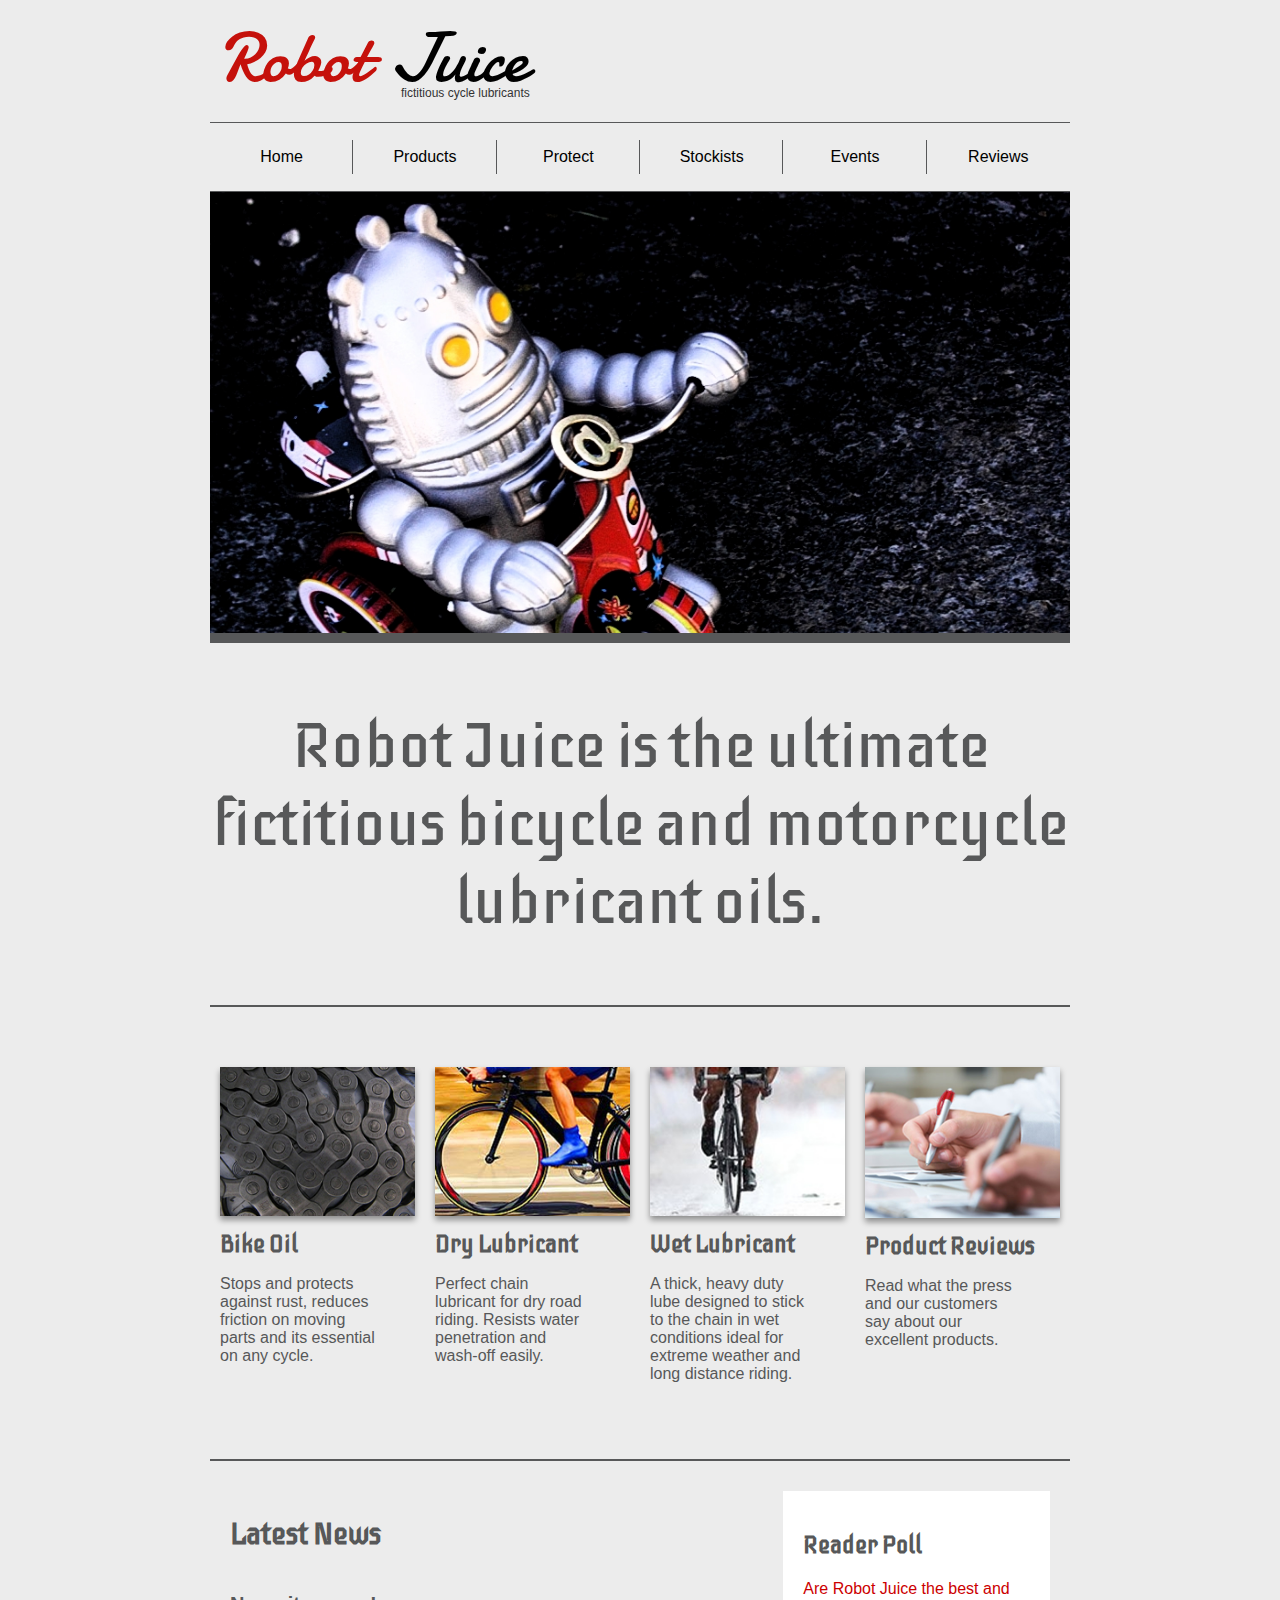
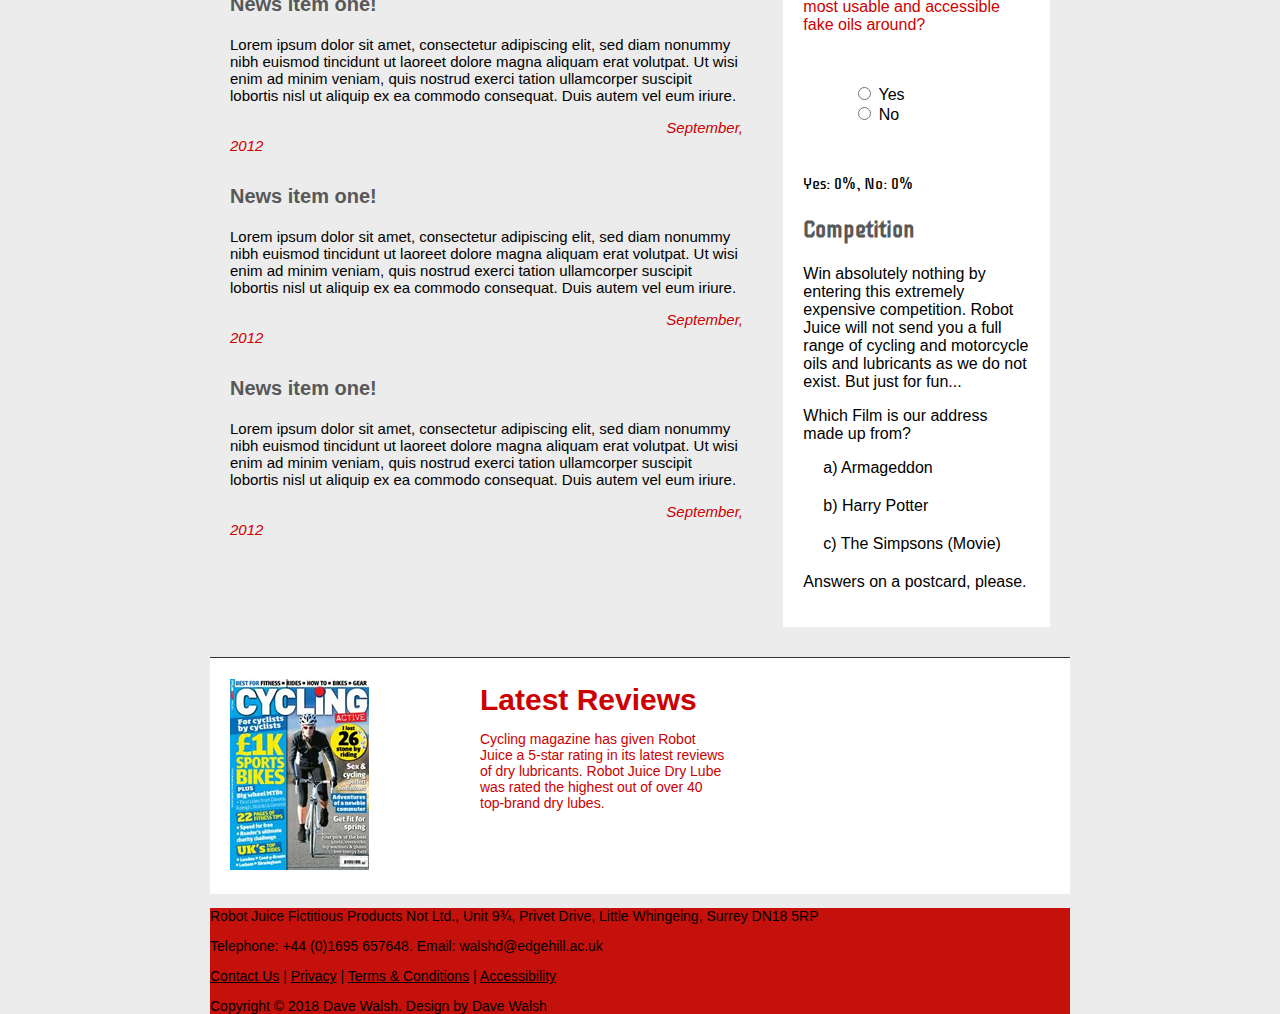
<file: website/index.html>
<!DOCTYPE html>
<html lang="en">
<head>
    <meta charset="UTF-8">
    <meta name="viewport" content="width=device-width, initial-scale=1.0">
    <title>Robot Juice</title>
    <link href="https://fonts.googleapis.com/css2?family=Damion&display=swap" rel="stylesheet">
    <link href="https://fonts.googleapis.com/css2?family=Damion&family=Iceberg&display=swap" rel="stylesheet">
    <link rel="stylesheet" href="style.css">
    <link rel="stylesheet" href="grid.css">
    <link rel="stylesheet" href="product.html">
</head>
<!-- ROBOT JUICE -->
<body>
    <section class="container">
        <span class="robot">Robot</span>
        <span class="juice">
            Juice
            <p class="tagline">fictitious cycle lubricants</p>
        </span>
    </section>
<!-- NAVBAR -->
    <nav class="navbar">
        <ul class="nav-list">
            <li><a href="#home">Home</a></li>
            <li><a href="product.html">Products</a></li>
            <li><a href="#protect">Protect</a></li>
            <li><a href="#stockists">Stockists</a></li>
            <li><a href="#events">Events</a></li>
            <li><a href="#reviews">Reviews</a></li>
        </ul>
    </nav>
    <!-- Banner -->
    <section class="banner">
        <img src="robot-juice-images\robotbanner.jpg" alt="Banner Image" class="banner-image">
        <p>Robot Juice is the ultimate fictitious bicycle and motorcycle lubricant oils.</p>
    </section>
<!-- Article Section -->
    <section class="grid-section">
        <article>
            <img src="robot-juice-images\bikechain-bikeoil.jpg" alt="bike chain">
            <h1>Bike Oil</h1>
            <p>Stops and protects against rust, reduces friction on moving parts and its essential on any cycle.</p>
        </article>
        <article>
            <img src="robot-juice-images\cycleside-drylubrication.jpg" alt="bicycle">
            <h1>Dry Lubricant</h1>
            <p>Perfect chain lubricant for dry road riding. Resists water penetration and wash-off easily.</p>
        </article>
        <article>
            <img src="robot-juice-images\frontcycle-wetlubrication.jpg" alt="biycycle 2">
            <h1>Wet Lubricant</h1>
            <p>A thick, heavy duty lube designed to stick to the chain in wet conditions ideal for extreme weather and long distance riding.</p>
        </article>
        <article>
            <img src="robot-juice-images\productreviews.jpg" alt="Reviews">
            <h1>Product Reviews</h1>
            <p>Read what the press and our customers say about our excellent products.</p>
        </article>
    </section>
<!-- Poll and news Section -->
    <section class="news-and-poll">
        <section class="news-section">
            <h2>Latest News</h2>
            <article class="news-item">
                <h3>News item one!</h3>
                <p>Lorem ipsum dolor sit amet, consectetur adipiscing elit, sed diam nonummy nibh euismod tincidunt ut laoreet dolore magna aliquam erat volutpat. Ut wisi enim ad minim veniam, quis nostrud exerci tation ullamcorper suscipit lobortis nisl ut aliquip ex ea commodo consequat. Duis autem vel eum iriure.</p>
                <time datetime="2012-09">September, 2012</time>
            </article>
            <article class="news-item">
                <h3>News item one!</h3>
                <p>Lorem ipsum dolor sit amet, consectetur adipiscing elit, sed diam nonummy nibh euismod tincidunt ut laoreet dolore magna aliquam erat volutpat. Ut wisi enim ad minim veniam, quis nostrud exerci tation ullamcorper suscipit lobortis nisl ut aliquip ex ea commodo consequat. Duis autem vel eum iriure.</p>
                <time datetime="2012-09">September, 2012</time>
            </article>
            <article class="news-item">
                <h3>News item one!</h3>
                <p>Lorem ipsum dolor sit amet, consectetur adipiscing elit, sed diam nonummy nibh euismod tincidunt ut laoreet dolore magna aliquam erat volutpat. Ut wisi enim ad minim veniam, quis nostrud exerci tation ullamcorper suscipit lobortis nisl ut aliquip ex ea commodo consequat. Duis autem vel eum iriure.</p>
                <time datetime="2012-09">September, 2012</time>
            </article>
        </section>
<!-- Poll section -->
        <section class="poll-section">
            <h2>Reader Poll</h2>
            <p>Are Robot Juice the best and most usable and accessible fake oils around?</p>
            <form id="pollForm">
                <label><input type="radio" name="poll" value="yes"> Yes</label><br>
                <label><input type="radio" name="poll" value="no"> No</label>
            </form>
            <p id="pollResults">Yes: 0%, No: 0%</p> <!-- This will display the results -->
            <h3>Competition</h3>
            <p>Win absolutely nothing by entering this extremely expensive competition. Robot Juice will not send you a full range of cycling and motorcycle oils and lubricants as we do not exist. But just for fun...</p>
            <p>Which Film is our address made up from?</p>
            <ul>
                <li>a) Armageddon</li>
                <li>b) Harry Potter</li>
                <li>c) The Simpsons (Movie)</li>
            </ul>
            <p>Answers on a postcard, please.</p>
        </section>
<!-- Script for the poll -->
        <script>
            document.addEventListener("DOMContentLoaded", function () {
                let totalVotes = 0;
                let yesVotes = 0;
                let noVotes = 0;
        
                document.getElementById("pollForm").addEventListener("change", function (event) {
                    if (event.target.name === "poll") {
                        totalVotes++;
                        if (event.target.value === "yes") {
                            yesVotes++;
                        } else if (event.target.value === "no") {
                            noVotes++;
                        }
        
                        //Calculate percentages
                        const yesPercentage = ((yesVotes / totalVotes) * 100).toFixed(1);
                        const noPercentage = ((noVotes / totalVotes) * 100).toFixed(1);
        
                        //Update the poll results
                        document.getElementById("pollResults").textContent = `Yes: ${yesPercentage}%, No: ${noPercentage}%`;
                    }
                });
            });
        </script>
    </section>


<!-- Footer -->
<footer class="footer-top">
    <section class="reviews-img">
        <article>
            <img src="robot-juice-images\cyclemagazine.jpg" alt="Cycling Magazine">
        </article>
    </section> 
    
    <section class="reviews">
        <article>
            <h2>Latest Reviews</h2>
            <p>
                Cycling magazine has given Robot Juice a 5-star rating in its latest reviews of dry lubricants. 
                Robot Juice Dry Lube was rated the highest out of over 40 top-brand dry lubes.
            </p>
        </article>
    </section> 
    
    <section class="links">
        <article>
            <h2>Links</h2>
            <ul>
                <li><a href="https://www.edgehill.ac.uk">Edge Hill University</a></li>
                <li><a href="https://twitter.com/walsh_d">Dave Walsh - Twitter</a></li>
                <li><a href="https://learningedge.edgehill.ac.uk/ultra/courses/_318894_1/outline">CIS1110 - Web Design and Development Module</a></li>
            </ul>
        </article>
    </section>
</footer>

</section>
<!-- Footer -->
<footer class="footer-bottom">
<section class="footer-info">
    <p>Robot Juice Fictitious Products Not Ltd., Unit 9¾, Privet Drive, Little Whingeing, Surrey DN18 5RP</p>

    <p>Telephone: +44 (0)1695 657648. Email: walshd@edgehill.ac.uk</p>

    <p><a href="#">Contact Us</a> | <a href="#">Privacy</a> | <a href="#">Terms & Conditions</a> | <a href="#">Accessibility</a></p>

    <p>Copyright © 2018 Dave Walsh. Design by Dave Walsh</p>
</section>
</footer>
</body>
</html>
</file>
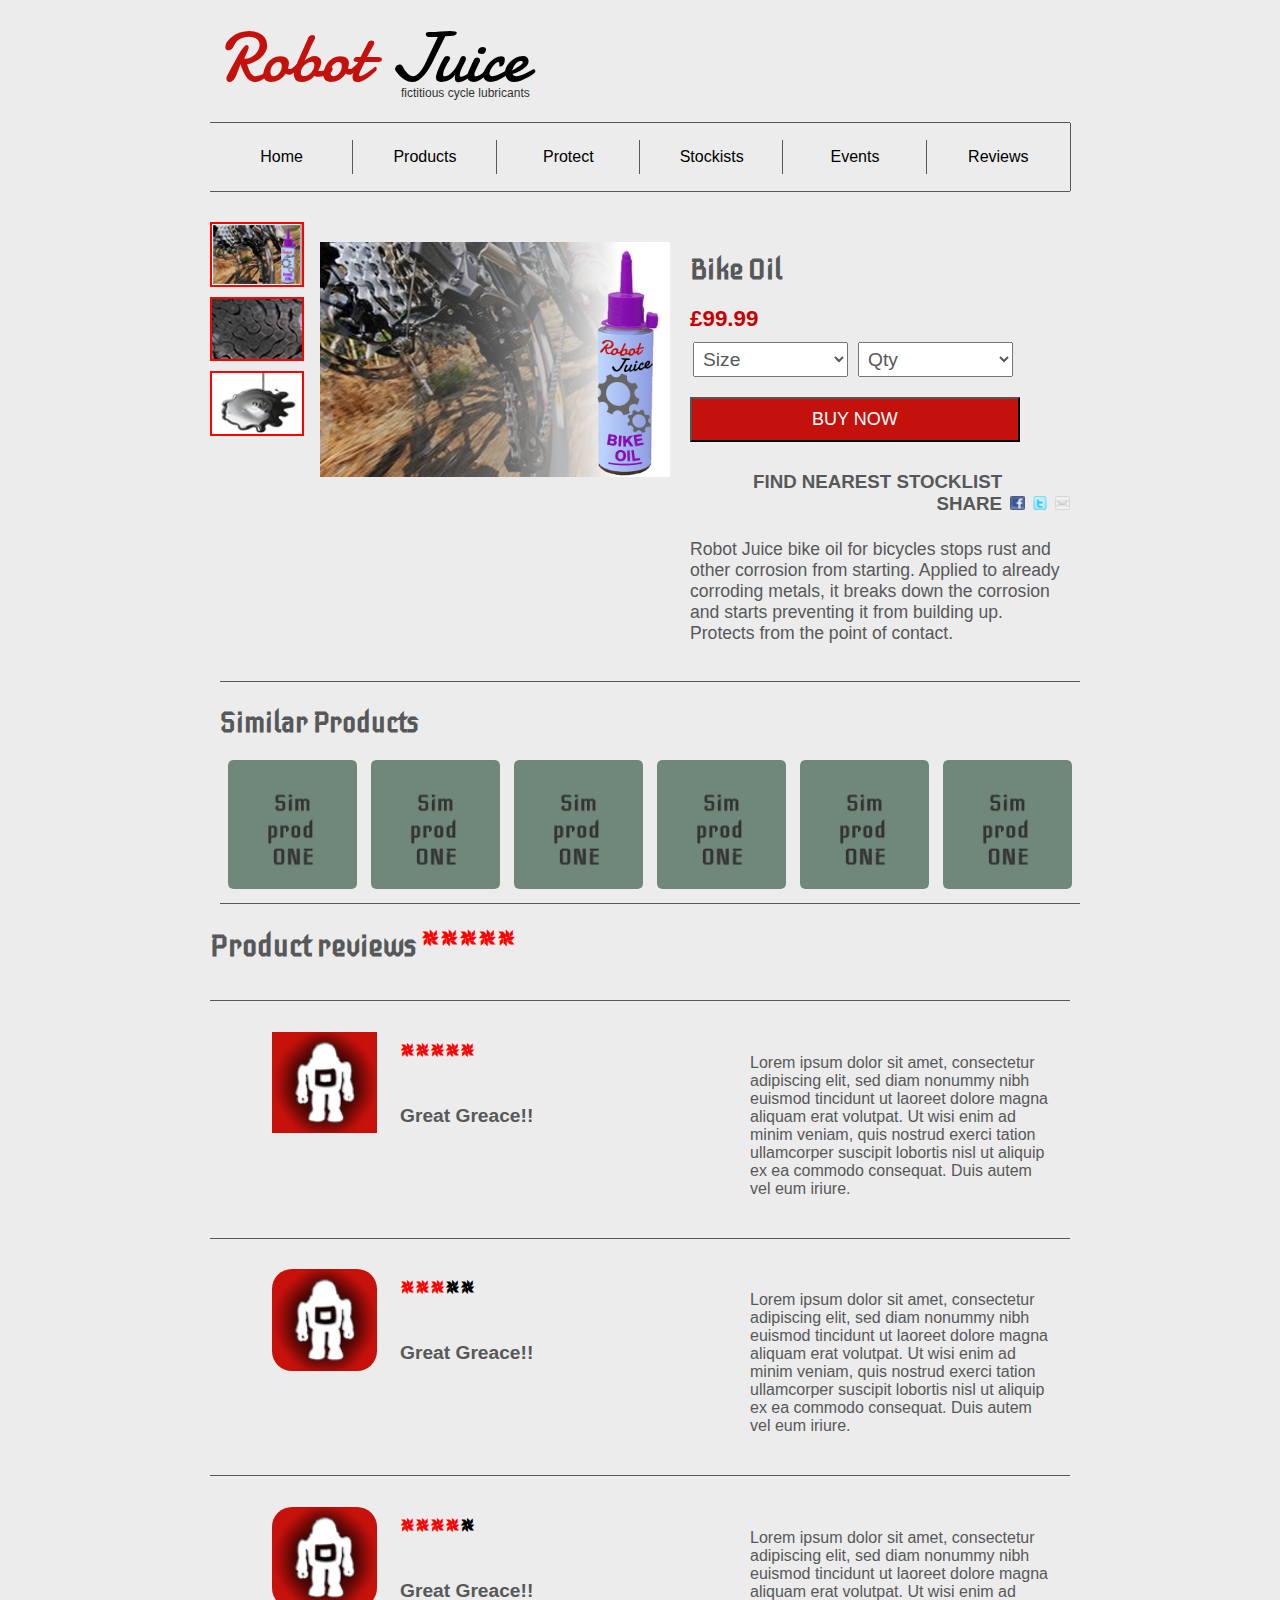
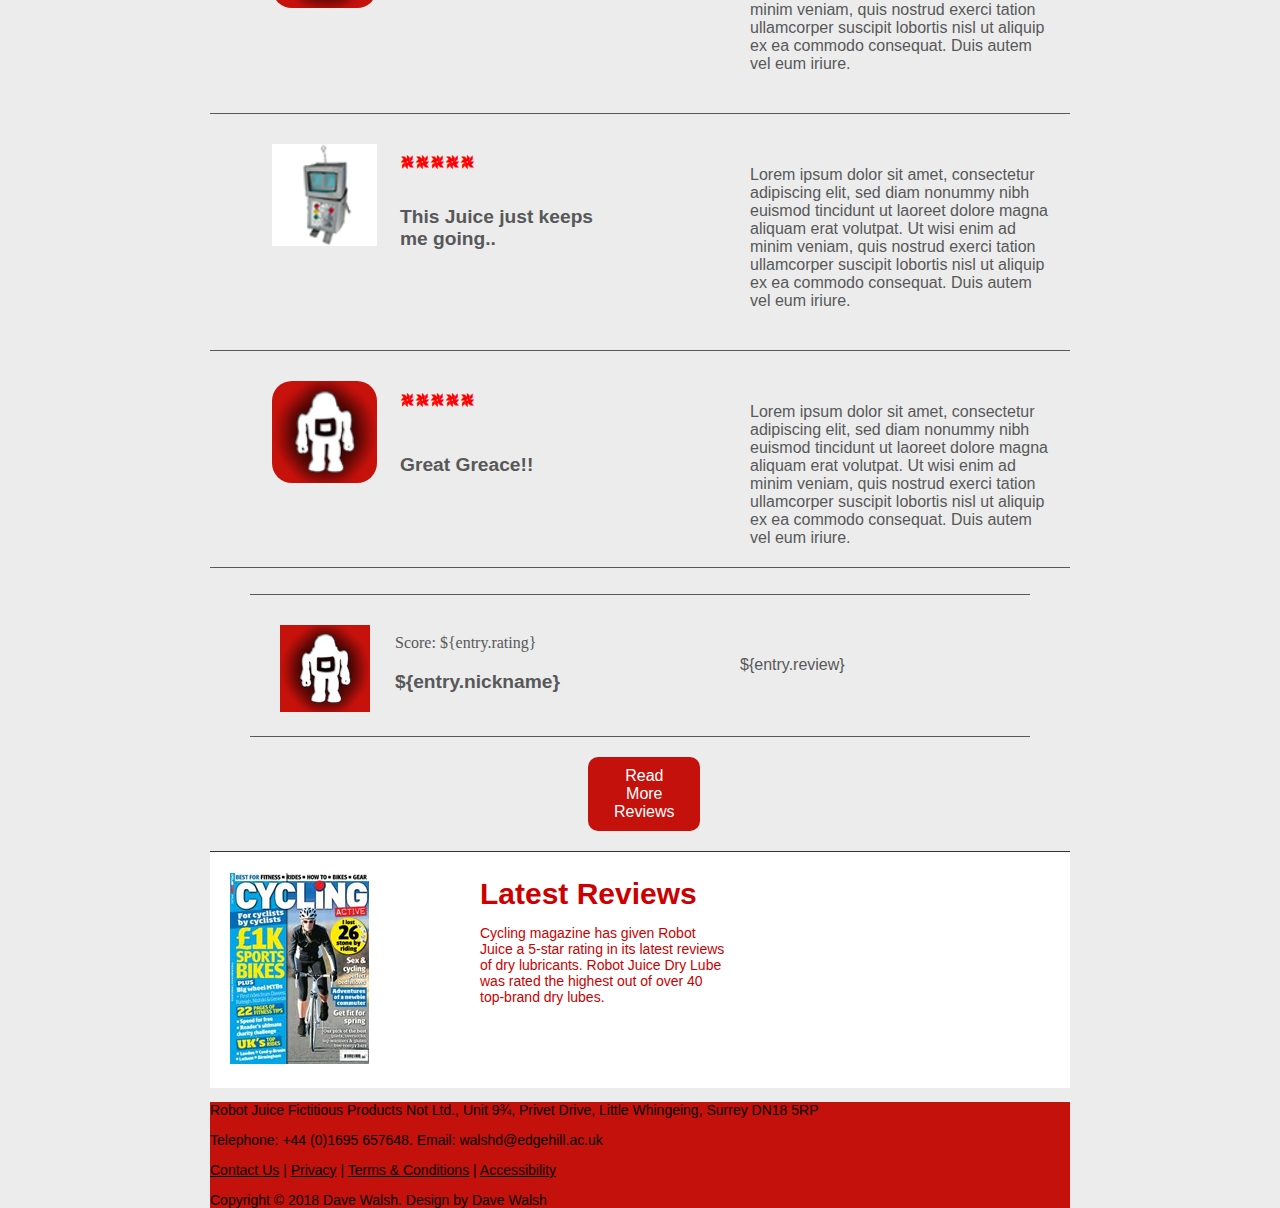
<file: website/product.html>
<!DOCTYPE html>
<html lang="en">
<head>
    <meta charset="UTF-8">
    <meta name="viewport" content="width=device-width, initial-scale=1.0">
    <title>Robot Juice - Product Page</title>
    <link href="https://fonts.googleapis.com/css2?family=Damion&display=swap" rel="stylesheet">
    <link href="https://fonts.googleapis.com/css2?family=Damion&family=Iceberg&display=swap" rel="stylesheet">
    <link rel="stylesheet" href="style.css">
    <link rel="stylesheet" href="grid.css">
    <link rel="stylesheet" href="index.html">
</head>
<!-- ROBOT JUICE -->
<body class="page-different">
    <section class="container">
        <span class="robot">Robot</span>
        <span class="juice">
            Juice
            <p class="tagline">fictitious cycle lubricants</p>
        </span>
    </section>
<!-- Navigation Bar -->
    <nav class="navbar">
        <ul class="nav-list">
            <li><a href="index.html">Home</a></li>
            <li><a href="#products">Products</a></li>
            <li><a href="#protect">Protect</a></li>
            <li><a href="#stockists">Stockists</a></li>
            <li><a href="#events">Events</a></li>
            <li><a href="#reviews">Reviews</a></li>
        </ul>
    </nav>

    <!-- Main image column -->
    <section class="product-container">
        <section class="image-column">
            <img src="robot-juice-images/prod-thumb1.jpg" alt="Thumbnail 1">
            <img src="robot-juice-images/prod-thumb2.jpg" alt="Thumbnail 2">
            <img src="robot-juice-images/prod-thumb3.jpg" alt="Thumbnail 3">
        </section>
        <figure class="main-image-column">
            <img src="robot-juice-images/robotjuicebikeoil.jpg" alt="Main Product" class="main-image">
        </figure>
        
                <!-- Drop down boxs -->
        <article class="product-info">
            <h1>Bike Oil</h1>
            <h2><strong>&pound;99.99</strong></h2>
            <select id="size" class="dropdown">
                <option value="" disabled selected>Size</option>
                <option value="small">Small</option>
                <option value="medium">Medium</option>
                <option value="large">Large</option>
            </select>
            
                <!-- Drop down boxs -->
            <select id="quantity" class="dropdown">
                <option value="" disabled selected>Qty</option>
                <option value="1">1</option>
                <option value="2">2</option>
                <option value="3">3</option>
                <option value="4">4</option>
                <option value="5">5</option>
                <option value="10">10</option>
                <option value="20">20</option>
            </select>
            <button>BUY NOW</button>
                                <!--Social media images-->
            <section class="social-media">
                <article>
                    <h3>FIND NEAREST STOCKLIST <span class="share-text">SHARE</span></h3>
                    <img src="robot-juice-images/facebook.jpg" alt="facebook" class="social-icon">
                    <img src="robot-juice-images/twitter.jpg" alt="twitter" class="social-icon">
                    <img src="robot-juice-images/email.jpg" alt="email" class="social-icon">
                </article>
            </section>
            <p>Robot Juice bike oil for bicycles stops rust and other corrosion from starting. Applied to already corroding metals, it breaks down the corrosion and starts preventing it from building up. Protects from the point of contact.</p>
        </article>
    </section>
                    <!--Similar products-->
    <section class="similar-products">
        <h2>Similar Products</h2>
        <img src="robot-juice-images\simprod.jpg" alt="Product 1">
        <img src="robot-juice-images\simprod.jpg" alt="Product 2">
        <img src="robot-juice-images\simprod.jpg" alt="Product 3">
        <img src="robot-juice-images\simprod.jpg" alt="Product 4">
        <img src="robot-juice-images\simprod.jpg" alt="Product 5">
        <img src="robot-juice-images\simprod.jpg" alt="Product 6">
    </section>

    <!-- Stars -->
    <section class="prod-review">
        <h2>Product reviews <span class="stars">*****</span></h2>
    </section>
    <!-- Review section -->
    <section class="product-review">
        <figure class="review-row">
            <img src="robot-juice-images/reviewicon1.jpg" alt="Review 1">
            <h2><span class="stars">*****</span></h2>
            <h3>Great Greace!!</h3>
            <p></p>
            <figcaption>Lorem ipsum dolor sit amet, consectetur adipiscing elit, sed diam nonummy nibh euismod tincidunt ut laoreet dolore magna aliquam erat volutpat. Ut wisi enim ad minim veniam, quis nostrud exerci tation ullamcorper suscipit lobortis nisl ut aliquip ex ea commodo consequat. Duis autem vel eum iriure.</figcaption>
        </figure>
        <figure class="review-row">
            <img src="robot-juice-images/reviewicon1.jpg" alt="Review 2">
            <h2><span class="stars">***</span>**</h2>
            <h3>Great Greace!!</h3>
            <figcaption>Lorem ipsum dolor sit amet, consectetur adipiscing elit, sed diam nonummy nibh euismod tincidunt ut laoreet dolore magna aliquam erat volutpat. Ut wisi enim ad minim veniam, quis nostrud exerci tation ullamcorper suscipit lobortis nisl ut aliquip ex ea commodo consequat. Duis autem vel eum iriure.</figcaption>
        </figure>
        <figure class="review-row">
            <img src="robot-juice-images/reviewicon1.jpg" alt="Review 3">
            <h2><span class="stars">****</span>*</h2>
            <h3>Great Greace!!</h3>
            <p></p>
            <figcaption>Lorem ipsum dolor sit amet, consectetur adipiscing elit, sed diam nonummy nibh euismod tincidunt ut laoreet dolore magna aliquam erat volutpat. Ut wisi enim ad minim veniam, quis nostrud exerci tation ullamcorper suscipit lobortis nisl ut aliquip ex ea commodo consequat. Duis autem vel eum iriure.</figcaption>
        </figure>
        <figure class="review-row">
            <img src="robot-juice-images/reviewicon2.jpg" alt="Review 4">
            <h2><span class="stars">*****</span></h2>
            <h3>This Juice just keeps me going..</h3>
            <p></p>
            <figcaption>Lorem ipsum dolor sit amet, consectetur adipiscing elit, sed diam nonummy nibh euismod tincidunt ut laoreet dolore magna aliquam erat volutpat. Ut wisi enim ad minim veniam, quis nostrud exerci tation ullamcorper suscipit lobortis nisl ut aliquip ex ea commodo consequat. Duis autem vel eum iriure.</figcaption>
        </figure>
        <figure class="review-row">
            <img src="robot-juice-images/reviewicon1.jpg" alt="Review 5">
            <h2><span class="stars">*****</span></h2>
            <h3>Great Greace!!</h3>
            <p></p>
            <figcaption>Lorem ipsum dolor sit amet, consectetur adipiscing elit, sed diam nonummy nibh euismod tincidunt ut laoreet dolore magna aliquam erat volutpat. Ut wisi enim ad minim veniam, quis nostrud exerci tation ullamcorper suscipit lobortis nisl ut aliquip ex ea commodo consequat. Duis autem vel eum iriure.</figcaption>
        </figure>
    </section>

    <figure class="user-review">
        <!-- Reviewer Image -->
        <figcaption class="reviewer-image-container">
            <img src="robot-juice-images/reviewicon1.jpg" alt="Reviewer image" class="reviewer-image">
        </figcaption>
    
        <!-- Reviewer Nickname and Rating -->
        <figcaption class="reviewer-nickname-container">
            <p class="reviewer-rating">Score: ${entry.rating}</p>
            <h3 class="reviewer-nickname">${entry.nickname}</h3>
        </figcaption>

        <figcaption class="empty-space-container">
        </figcaption>
        <!-- Reviewer Review -->
        <figcaption class="reviewer-text-container">
            <p class="reviewer-text">${entry.review}</p>
        </figcaption>
    </figure>
       <!-- Button -->
    <button class="read-more-btn">Read More Reviews</button>
    <!-- Script for reviews -->
<script src="reviews.js"></script>
<!-- Footer -->
<footer class="footer-top">
    <section class="reviews-img">
        <article>
            <img src="robot-juice-images\cyclemagazine.jpg" alt="Cycling Magazine">
        </article>
    </section> 
    
    <section class="reviews">
        <article>
            <h2>Latest Reviews</h2>
            <p>
                Cycling magazine has given Robot Juice a 5-star rating in its latest reviews of dry lubricants. 
                Robot Juice Dry Lube was rated the highest out of over 40 top-brand dry lubes.
            </p>
        </article>
    </section> 
    
    <section class="links">
        <article>
            <h2>Links</h2>
            <ul>
                <li><a href="https://www.edgehill.ac.uk">Edge Hill University</a></li>
                <li><a href="https://twitter.com/walsh_d">Dave Walsh - Twitter</a></li>
                <li><a href="https://learningedge.edgehill.ac.uk/ultra/courses/_318894_1/outline">CIS1110 - Web Design and Development Module</a></li>
            </ul>
        </article>
    </section>
</footer>

</section>
<!-- Footer -->
<footer class="footer-bottom">
<section class="footer-info">
    <p>Robot Juice Fictitious Products Not Ltd., Unit 9¾, Privet Drive, Little Whingeing, Surrey DN18 5RP</p>

    <p>Telephone: +44 (0)1695 657648. Email: walshd@edgehill.ac.uk</p>

    <p><a href="#">Contact Us</a> | <a href="#">Privacy</a> | <a href="#">Terms & Conditions</a> | <a href="#">Accessibility</a></p>

    <p>Copyright © 2018 Dave Walsh. Design by Dave Walsh</p>
</section>
</footer>
</body>
</html>
</file>
<file: website/style.css>
.news-item time,
.product-info h2,
.poll-section > p:first-of-type,
.footer-top h2,
.footer-top p,
.footer-top ul li a,
.footer-bottom a {
    color: #c00;
}
.footer-top ul li a:hover,
.footer-bottom a:hover {
    text-decoration: none;
}
.reviewer-text-container,
.reviewer-nickname-container,
.review-row figcaption,
.review-row h3,
.prod-review,
.similar-products h2,
.social-media article h3,
.dropdown,
.product-info p,
.product-info h1,
.banner p,
.grid-section h1,
.grid-section p,
.news-section h2,
.news-item h3,
.poll-section h3,
.poll-section > h2:first-of-type
{
    color: #575859;
}

/* Hover effect on links */
.nav-list a:hover {
    background-color: #C5110B; /* Change background colour to red on hover */
    color: white; /* Change text colour to white when hovering */
}

.product-info button:hover {
    background-color: darkred; /* Darker red on hover for emphasis */
}

.read-more-btn:hover {
    background-color: darkred; /* Darker red when hovered */
}

/* Colours */
.read-more-btn { 
    background-color: #C5110B; /* Red background for the button */
    color: white; /* White text for the button */ 
    border: none; /* Removes default button border */
    border-radius: 10px;
    cursor: pointer; /* Cursor turns to pointer on hover */
    transition: background-color 0.3s; /* Smooth transition for hover effect */
}

.product-info button{
    background-color: #C5110B;
    color: rgb(255, 255, 255);
    cursor: pointer; /* Changes the cursor to pointer for interactivity */
    transition: background-color 0.3s; /* Smooth colour transition effect */
}

.banner-image {
    border-bottom: 8px solid #575859;
}

.footer-bottom{
    background-color: #C5110B;
}

.footer-top{
    background-color: white ;
}

.stars {
    color: red; /* Makes the stars red */
  }

/* Font families*/
.reviewer-text-container,
.reviewer-nickname,
.footer-bottom,
.news-item p,
.news-item h3,
.poll-section p,
.grid-section article p,
.news-item p,
.news-item h3,
.product-info h2,
.product-info p,
.product-info button,
.social-media article h3,
.review-row figcaption,
.review-row h3,
.read-more-btn,
.footer,
.footer-top h2,
.footer-top p,
.news-and-poll 
{
    font-family: Arial, sans-serif;
}
#pollResults,
.grid-section article h1,
.banner p,
.product-info h1,
.prod-review,
.similar-products h2,
.review-row h2,
.news-section h2,
.poll-section h2,
.poll-section h3 
{
    font-family: 'iceberg', cursive;
}

/* Link styles */
.nav-list a {
    text-decoration: none;
}

.footer-bottom a {
    text-decoration: underline; /* Underline the links */
}

.footer-bottom a {
    color: black; /* Set links to black */
    text-decoration: underline; /* Underline the links */
}

.footer-top ul {
    text-decoration: underline; /* Add underline to links */
}

.footer-bottom a:hover {
    text-decoration: none; /* Remove underline on hover */
}

.footer-top ul{
    list-style: none;
}

@media (min-width: 768px) {
.robot {
    color: #C5110B; /* Red colour for text */
    font-family: 'Damion', sans-serif;
    font-size: 70px;
}
.juice {
    font-family: 'Damion', sans-serif;
    color: black;
    font-size: 70px;
}
.tagline {
    font-family: Arial, sans-serif;
    color: #333; /* Dark colour for the tagline */
    font-size: 12px;
}
.nav-list a {
    font-size: 1rem;
    color: black; /* Keep text colour black */
    font-family: Arial, sans-serif; /* Font style */
    transition: background-color 0.3s ease; /* Smooth background-colour transition on hover */
}
      .stars {
        color: red; /* Makes the stars red */
      }

/* Font sizes */
.reviewer-nickname{
    font-size: 1.2em;
}

.review-row h3{
    font-size: 1.2em;
}

.product-info button{
    font-size: 18px; /*Sets a readable font size */
}

.read-more-btn{
    font-size: 16px;
}

.review-row figcaption{
    font-size: 1em;
}

.prod-review{
    font-size: 20px;
}

.similar-products h2{
    font-size: 28px;
}

.product-info h1 {
    font-size: 1.8rem; /*Larger font size for the product name */
}

.product-info h2 {
    font-size: 1.4rem; /*Larger font size for the product name */
}

.product-info p {
    font-size: 1.1rem; /*Sets a readable font size */
}

.dropdown {
    font-size: 1.2rem;
}

.footer-top p,
.footer-top ul,
.footer-bottom {
    font-size: 14px;
}
.footer-top ul li a,
.news-item h3,
.poll-section p,
.poll-section ul li 
{
    font-size: 16px;
}
.banner p {
    font-size: clamp(2rem, 5vw, 4rem);
    text-align: center;
}
.news-item p {
    font-size: 15px;
    text-align: left;
}
.news-item time {
    font-size: 15px;
    text-align: right;
    font-style: italic;
}

.poll-section h3 {
    font-size: 22px;
}

.news-item h3 {
    font-size: 20px;
}

.footer-top h2 {
    font-size: 30px;
}
.news-section h2 {
    font-size: 30px;
    margin-bottom: 40px;
}
.grid-section article h1 {
    font-size: 1.5rem;
    margin-top: 10px;
    text-align: left;
}

.grid-section article p {
    font-size: 1.0rem;
    margin-top: 10px;
    text-align: left;
}
}

@media (max-width: 767px) {
    .robot {
        color: #C5110B; /* Red colour for text */
        font-family: 'Damion', sans-serif;
        font-size: 50px;
    }
    .juice {
        font-family: 'Damion', sans-serif;
        color: black;
        font-size: 50px;
    }
    .tagline {
        font-family: Arial, sans-serif;
        color: #575859; /*Dark colour for the tagline */
        font-size: 8px;
    }
    .nav-list a {
        font-size: 12px;
        color: black; /*Keep text colour black */
        font-family: Arial, sans-serif; /*Font style */
        transition: background-color 0.3s ease; /*Smooth background-colour transition on hover */
    }
    /* Hover effect on links */
    .nav-list a:hover {
        background-color: #C5110B; /*Change background colour to red on hover */
        color: white; /*Change text colour to white when hovering */
    }

    /* Font sizes */
    .prod-review {
        font-size: 18px;
    }

    .read-more-btn {
        font-size: 14px;
    }

    .review-row h3{
        font-size: 1rem;
}

    .review-row figcaption {
        font-size: 0.9rem;
    }

    .product-info h1 {
        font-size: 2.5rem; /* Slightly smaller font size */
    }

    .product-info h2 {
        font-size: 1.8rem; /* Adjust font size */
    }

    .product-info p {
        font-size: 1rem;
    }

    .product-info button {
        font-size: 16px;
    }

    .dropdown{
        font-size: 1rem;
    }

    .footer-top p,
    .footer-top ul,
    .footer-bottom {
        font-size: 10px;
    }
    .footer-top ul li a,
    .poll-section p,
    .poll-section ul li {
        font-size: 10px;
    }
    .banner p {
        font-size: 20px;
        text-align: center;
    }
    .news-item p {
        font-size: 15px;
        text-align: left;
    
    }
    .news-item time {
        display: block;
        font-size: 15px;
        text-align: right;
        font-style: italic;
    }
    
    .poll-section h3 {
        font-size: 22px;

    }

    .poll-section > p:first-of-type {
        font-size: 12px;
    }

    .poll-section > h2:first-of-type {
        font-size: 22px;
    }

    .poll-section p {
        font-size: 12px;
    }
    
    .news-item h3 {
        font-size: 20px;
    }

    .footer-top h2 {
        font-size: 18px;
    }
    .news-section h2 {
        font-size: 30px;
        margin-bottom: 40px;
    }
    .grid-section article h1 {
        font-size: 15px;
        margin-top: 10px;
        text-align: left;
    }
    
    .grid-section article p {
        font-size: 12px;
        margin-top: 10px;
        text-align: left;
    }
}
</file>
<file: website/grid.css>
/* Default styles (applied to all screen sizes) */
.container {
    display: grid;
    column-gap: 10px; /* Small gap between Robot and Juice */
    margin: 10px; /* Add some space from the edge of the page */
}


/* Desktop Styles */
@media (min-width: 768px) {
    body {
        margin-right: 210px;/* right margin around the entire webpage */
        margin-left: 210px; /* left margin around the entire webpage */
        height: 100vh; /* Full viewport height */
        box-sizing: border-box; /* Make sure padding and margin are included in the total width and height */
        background-color: rgb(236, 236, 236); 
    }

    .container {
        display: grid;
        grid-template-columns: 170px 170px; /*Create two columns*/
        grid-gap: 1px; /*Gap between columns*/
    }

    .robot {
        grid-column: 1; /*Place on the first column*/
    }

    .juice {
        grid-column: 2; /*Place on the second column*/
    }

    .tagline {
        margin-top: -20px; /*Space between Juice and the tagline*/
        margin-left: 10px;
    }

    .navbar {
        border-top: 1px solid #575859;
        border-bottom: 1px solid #575859;
    }
    
    .nav-list {
        display: grid;
        grid-template-columns: repeat(auto-fit, minmax(0, 1fr));
        justify-items: stretch; /*strech the containers*/
        align-items: center;
        width: 100%;
        margin: 0;
        padding: 0;
        list-style: none; /*remove the links*/
    }
    
    .nav-list li {
        position: relative; /* Ensure positioning for the pseudo-element */
    }
    
    .nav-list a {
        padding: 25px 0;
        text-align: center;
        width: 100%;
        display: block;
    }
    
    /*Add border separator between items */
    .nav-list li:not(:last-child)::after {
        content: "";
        position: absolute;
        right: 0;
        top: 25%;
        width: 1px;
        height: 50%;
        background-color: #575859;
    }

    .banner-image {
        width: 100%;
        height: auto;
        display: block;
        margin: 0 auto;
        border-bottom: 10px solid #575859;
    }
    /*banner*/
    .banner p{
        width:auto;
    }
    /*Grid section for the index page */
    .grid-section {
        display: flex;
        justify-content: space-between;
        align-items: stretch;
        border-top: 2px solid #575859;
        border-bottom: 2px solid #575859;
        padding: 60px 0;
    }

    .grid-section article {
        flex: 1;
        margin: 0 10px;
    }

    .grid-section article p{
        width: 80%;
    }

    .grid-section img {
        max-width: 100%;
        width: 400px;
        height: auto;
        box-shadow: 0 4px 6px rgba(0, 0, 0, 0.4);
    }
    /*News and poll section sizing and postioning */
    .news-and-poll {
        display: grid;
        grid-template-columns: 2fr 1fr;  /*2 columns*/
        gap: 20px;
        max-width: 2560px;
        margin: 10px 0;
        padding: 20px;
    }

    .news-section {
        padding-right: 20px;
    }

    .news-item {
        margin-bottom: 20px;
        padding-bottom: 10px;
    }

    .news-item time {
        margin-left: 85%;
    }
    /*Poll section for Index page*/
    .poll-section {
        padding: 20px;
        background-color: rgb(255, 255, 255);
    }

    .poll-section form {
        margin: 50px;
    }

    .poll-section ul {
        margin-top: 10px;
        padding-left: 20px;
        list-style-type: none;
    }

    .poll-section ul li {
        margin-bottom: 20px;
    }

    /* Footer section */
    .footer-top {
        display: grid;
        grid-template-columns: 150px 350px 800px;
        gap: 20px;
        border-top: 1px solid #333333;
    }
    
    .footer-top img {
        max-width: 100%;
        height: auto;
        grid-column: 1;
        padding: 20px;
    }
    .reviews{
        margin-left: 100px;
    }
    .footer-top h2 {
        margin-bottom: 10px;
        grid-column: 2;
    }
    
    .footer-top p {
        margin-bottom: 10px;
        grid-column: 2;
    }

    .links h2 {
        margin-left: 600px;
    }

    .links ul li {
        margin-left: 600px;
    }
    
    .footer-top ul {
        list-style-type: none;
        padding: 0;
        grid-column: 3;
    }
    
    .footer-top ul li {
        margin-bottom: 10px;
    }
    
    .footer-top ul li a {
        text-decoration: none;
    }
        /*Product Page*/
    /*Main product container styling */
    .page-different .nav-list {
        display: grid;
        grid-template-columns: repeat(auto-fit, minmax(0, 1fr));
        justify-items: stretch;
        align-items: center;
        width: 100%;
        padding: 0;
        list-style: none;
        border-right: 1px solid #575859;
    }

    .page-different .nav-list a {
        padding: 25px 0px;
        text-align: center;
        width: 100%;
        display: block;
    }
    /*Postioning for the product container*/
    .product-container {
        display: flex; /* Flexbox layout */
        align-items: flex-start; /*Align content to the top*/
        margin-bottom: 20px;
        margin-top: 30px;
    }
        
    /*Left column for thumbnails */
    .image-column {
        display: flex;
        flex-direction: column; /*Stack thumbnails vertically*/
        gap: 10px; /*Space between thumbnails */
    }
        
    /* Styling for thumbnails */
    .image-column img {
        max-width: 120px;
        width: 100%; /*fixed thumbnail width*/
        height: auto; /* Maintain aspect ratio*/
        cursor: pointer; /* Change cursor on hover*/
        border: 2px solid red; /*Add a border*/
    }
        
    /*Right column for the main image*/
    .main-image-column {
        flex: 2; /*Allow the main image column to be larger*/
        text-align: center; /*Center the main image*/
        margin: 20px;
    }
    /*Main image sizing */
    .main-image { 
        width: 100%;
        max-width: 1980px; /*width for the main image */
        height: auto; /* Maintain aspect ratio */
    }
        
    /*Product information section*/
    .product-info {
        flex: 3; /*Product info column larger */
        width: 100%;
        max-width: 380px;
    }

    /*Product header 1*/
    .product-info h1 {
        margin-top: 30px;
    }
    /*Product header 2*/
    .product-info h2 {
        margin-bottom: 10px;
    }
    /*Product paragraph*/
    .product-info p {
        margin-top: 5px; /* Adds space below each paragraph */
    }
    /*Buy now button postioning*/
    .product-info button {
        padding: 10px 120px; /*internal padding*/
        margin-top: 10px;
        margin-bottom: 10px;
    }
    /*Postioning for the dropdown box the product page*/
    .dropdown {
        width: 100%;
        max-width: 155px;
        height: auto;
        padding: 5px;
        margin: 0 3px 10px; /*margin-left, margin-right, and margin-bottom*/
    }

    /*Postioning for the social media section the product page*/
    .social-media article {
        display: flex;
        align-items: center; /* Align items vertically */
        gap: 8px; /* Add spacing between items */
    }

    /*Postioning for the header 3 the product page*/
    .social-media article h3 {
        text-align: right;
    }
    /*Social icons*/
    .social-icon {
        width: 15px; /*Set the width for icons */
        height: auto; /*Set the height for icons */
        margin-top: 20px;
    }
    /*Postioning for the section similar products the product page*/
    .similar-products {
        text-align: center;
        width: 100%;
        border-top: 1px solid #575859; /*Border on top*/
        border-bottom: 1px solid #575859; /*Border on bottom*/
        margin: 0 10px; /*Padding around the content */
    }

    /*Postioning for header 2 for similar product section on the product page*/
    .similar-products h2 {
        margin-bottom: 20px;/*Adds space below the header*/
        text-align: left;
    }

    /*Postioning and sizing for images for similar product section on the product page*/
    .similar-products img {
        margin: 0 5px; /* Space between images */
        width: 15%; /*6 images in a row */
        border-radius: 5px; /*rounded corners to the images*/
        margin-bottom: 10px;
    }

    /* Postioning and sizing for the reviews on the products page */
    .product-review {
        display: grid;
        grid-template-rows: repeat(5, 1fr); /* Five rows */
        margin:0;
        padding: 0;
    }
    /* Postioning and sizing for the reviews on the products page */
    .review-row {
        display: grid;
        grid-template-columns: 150px 220px 150px 1fr; /* Image, h3, empty space, figcaption (4 columns) */
        align-items: center;
        border-top: 1px solid #575859; /* Border on top */
        margin: 10px 0; /* Adds padding around the content */
        padding: 20px;
    }
    /*Postioning and sizing for the image products page*/
    .review-row img {
        grid-column: 1;
        width: 70%;
        max-width: 180px;
        height: auto;
        display: block;
        margin-left: 42px;
        margin-top: 10px;
    }

    .review-row:nth-of-type(2) img,
    .review-row:nth-of-type(3) img,
    .review-row:nth-of-type(5) img {
        border-radius: 20px; /*rounded borders to the 2nd, 3rd, and 5th rows' images */
    }

    /*Postioning for the header 2 products page*/
    .review-row h3 {
        grid-column: 2;
        margin-top: -80px;
        margin-left:20px;
    }
    /*Postioning for the caption products page*/
    .review-row figcaption {
        grid-column: 4;
        margin-top: -80px;
    }
    /*Postioning for the paragraphs products page*/
    .review-row p {
        grid-column: 3;
        margin: 0;
    }
    /* Postioning for header 2 on product page*/
    .review-row h2 {
        margin-bottom: 60px;
        padding: 0;
        margin-left:20px;
    }
    /* Adds border to the last row to the bottom*/
    .review-row:last-child {
        border-bottom: 1px solid #575859;
    }
    /* Read more button */
    .read-more-btn { 
        padding: 10px 25px; /*Padding inside the button*/
        margin-bottom: 20px; /*spacing below the button*/
        margin-left: 44%;
        margin-right: 43%;
    }
    /* read more reviews images sizing */
/* Styling the nickname (h3) */
.user-review {
    display: grid;
    grid-template-columns: 100px 220px 150px 1fr; /* 4 columns: Image, Name, Empty Space, Review Text */
    align-items: center;
    border-top: 1px solid #575859;
    border-bottom: 1px solid #575859;
    padding: 20px; /* Padding inside each review */
    margin-bottom: 20px; /* Adds space between each review */

}

.reviewer-image-container {
    grid-column: 1;
    width: 70%;
    max-width: 180px;
    height: auto;
    display: block;
    margin-left: 10px;
    margin-top: 10px;
}

.reviewer-nickname-container {
    grid-column: 2;
    margin-left: 25px;
}

.empty-space-container {
    grid-column: 3;
}

.reviewer-text-container{
    grid-column: 4;
}
}

/*Mobile Version Grid*/
@media (max-width: 767px) {
    /*Styling for entire page*/
    body {
        margin: 28px;
        height: 100vh;
        box-sizing: border-box;
        background-color: rgb(236, 236, 236);
    }
    /* Robot juice and tagline container */
    .container {
        grid-template-areas: "robot juice";
        grid-template-columns: 90px 100px;
        align-items: start;
        justify-content: start;
        column-gap: 30px;
    }

    .tagline {
        margin-top: -12px;
        margin-left: 10px;
    }
    /*Navbar*/
    .navbar{
        border-top:1px solid #575859;
        border-bottom:1px solid #575859;
    }
    .nav-list {
        display: grid;
        grid-template-columns: repeat(auto-fit, minmax(0, 1fr));
        justify-items: stretch;
        align-items: center;
        width: 100%;
        margin: 0;
        padding: 0;
        list-style: none;
    }
    
    .nav-list li {
        position: relative;
    }
    
    .nav-list a {
        padding: 15px 0; /*padding for mobile */
        text-align: center;
        width: 100%;
        display: block;
    }
    
    .nav-list li:not(:last-child)::before {
        content: "";
        position: absolute;
        right: 0;
        top: 25%;
        width: 1px;
        height: 50%; /*Set height*/
        background-color: #575859;
    }

    /*Banner*/
    .banner-image {
        width: 100%;
        max-width: 600px;
        display: block;
        border-bottom: 5px solid #575859;
    }

    /*Grid for 4 images section */
    .grid-section {
        display: grid;
        grid-template-columns: repeat(2, 1fr);
        gap: 15px;
        padding: 20px 10px;
        border-top: 1px solid #575859;
        border-bottom: 1px solid #575859;
    }

    .grid-section article {
        text-align: left;
        margin: 0;
    }

    .grid-section img {
        max-width: 80%;
        height: auto;
        box-shadow: 0 4px 6px rgba(0, 0, 0, 0.4);
    }
    /*News and poll section*/
    .news-and-poll {
        display: flex;
        display: block;
        flex-direction: column;
        gap: 20px;
        padding: 15px;
    }

    .news-section {
        border: none;
        padding: 0;
    }

    .news-item {
        margin-bottom: 15px;
        padding-bottom: 10px;
    }

    .poll-section {
        padding: 15px;
        background-color: rgb(255, 255, 255);
    }

    .poll-section ul {
        margin-top: 10px;
        padding-left: 15px;
        list-style-type: none;
    }

    .poll-section ul li {
        margin-bottom: 5px;
    }
    /*Footer mobiles  */

  
      .footer-top img {
          max-width: 100%;
          height: auto;
          padding-top: 20px;
          margin-left: 90px;
      }
  
        .footer-bottom p {
          text-align: center;
      }

      .footer-top h2 {
        text-align: center;
    }

    .footer-top p{
        text-align: center;
    }

    .footer-top ul{
        text-align: center;
        margin-right: 45px;
    }

    /* product page */

    .product-container {
        display: flex;
        flex-direction: column; /* Stack items vertically */
        align-items: center;
        margin: 10px;
    }
        
    .main-image-column {
        text-align: center;
        margin: 10px 0;
        order: 1; /* Ensure the main image stays on top */
    }
        
    .main-image {
        width: 100%; /* Adjust size for smaller screens */
        max-width: 500px;
        height: auto;
    }

    .image-column {
        display: flex;
        flex-direction: row; /* Display thumbnails horizontally */
        justify-content: center;
        gap: 20px; /* Space between thumbnails */
        margin-bottom: 20px;
        order: 2; /* image column comes second */
    }
        
        .image-column img {
            max-width: 100px; /* Thumbnail size */
            cursor: pointer;
            border: 1px solid red;
        }
        
        /* Product Info */
        .product-info {
            width: 100%; /* Full width for smaller screens */
            max-width: 90%; /* Maintain some margin around the content */
            margin: 10px 0;
            text-align: center; /* Center-align text for mobile */
            order: 3
        }
        
        .product-info h1 {
            margin:0;
        }

        .product-info p {
            margin: 10px 0;
        }
        
        .product-info button {
            width: 100%; /* Full-width button */
            padding: 10px;
            margin-top: 10px;
        }
        
        /* Dropdowns */
        .dropdown {
            width: 100%; /* Full width for dropdowns */
            max-width: 290px; /* Limit max width */
            margin-bottom: 10px;
            flex-direction: row;
        }
        
        /* Social Media */
        .social-media article {
            flex-direction: column; /*Stack icons vertically*/
            align-items: center;
            gap: 5px;
            text-align: center;
        }
        
        .social-media .social-icon {
            width: 20px; /* Smaller icons */
            margin: 5px;
        }
    
        /* Similar Products */
        .similar-products {
            text-align: center;
            margin: 20px 0;
            border-top:1px solid #575859;
            border-bottom:1px solid #575859;
        }
    
        .similar-products img {
            width: 30%; /* Smaller images to fit mobile screens */
            margin: 5px;
        }
    
        /* Product Reviews */
        .prod-review {
            text-align: center;
        }
    
        .product-review {
            display: flex;
            flex-direction: column; /* Stack reviews vertically */
            gap: 15px;
        }
    
        .review-row {
            display: flex;
            flex-direction: column; /* Stack content vertically */
            align-items: center;
            text-align: center;
            border-top: 1px solid #575859;
            padding: 10px;
        }
    
        .review-row img {
            width: 60%; /* Smaller images */
            max-width: 120px;
            height: auto;
            margin: 10px 0;
        }
    
        .review-row:nth-of-type(2) img,
        .review-row:nth-of-type(3) img,
        .review-row:nth-of-type(5) img {
            border-radius: 20px; /* Apply rounded borders to the 2nd, 3rd, and 5th rows' images */
        
        }

        .review-row h3 {
            margin: 5px 0;
        }
        .read-more-btn {
            width: 100%; /*Full width for the button */
            padding: 10px;
        }

        .user-review {
            grid-template-columns: 1fr; /* Stack the columns */
            padding: 15px;
            border-top: 1px solid#575859;
            border-bottom: 1px solid#575859;
            text-align: center;
            align-items: center;
        }
    
        .reviewer-image-container {
            width: 60%; /* Smaller images */
            max-width: 120px;
            height: auto;
            margin-left: 22%;
            position: relative;
        }
    
        .reviewer-nickname-container,
        .reviewer-text-container {
            margin-left: 0;
            padding-top: 10px; /* Add space between the elements */
        }
    
        .empty-space-container {
            display: none; /* Remove the empty space container */
        }
}
</file>
